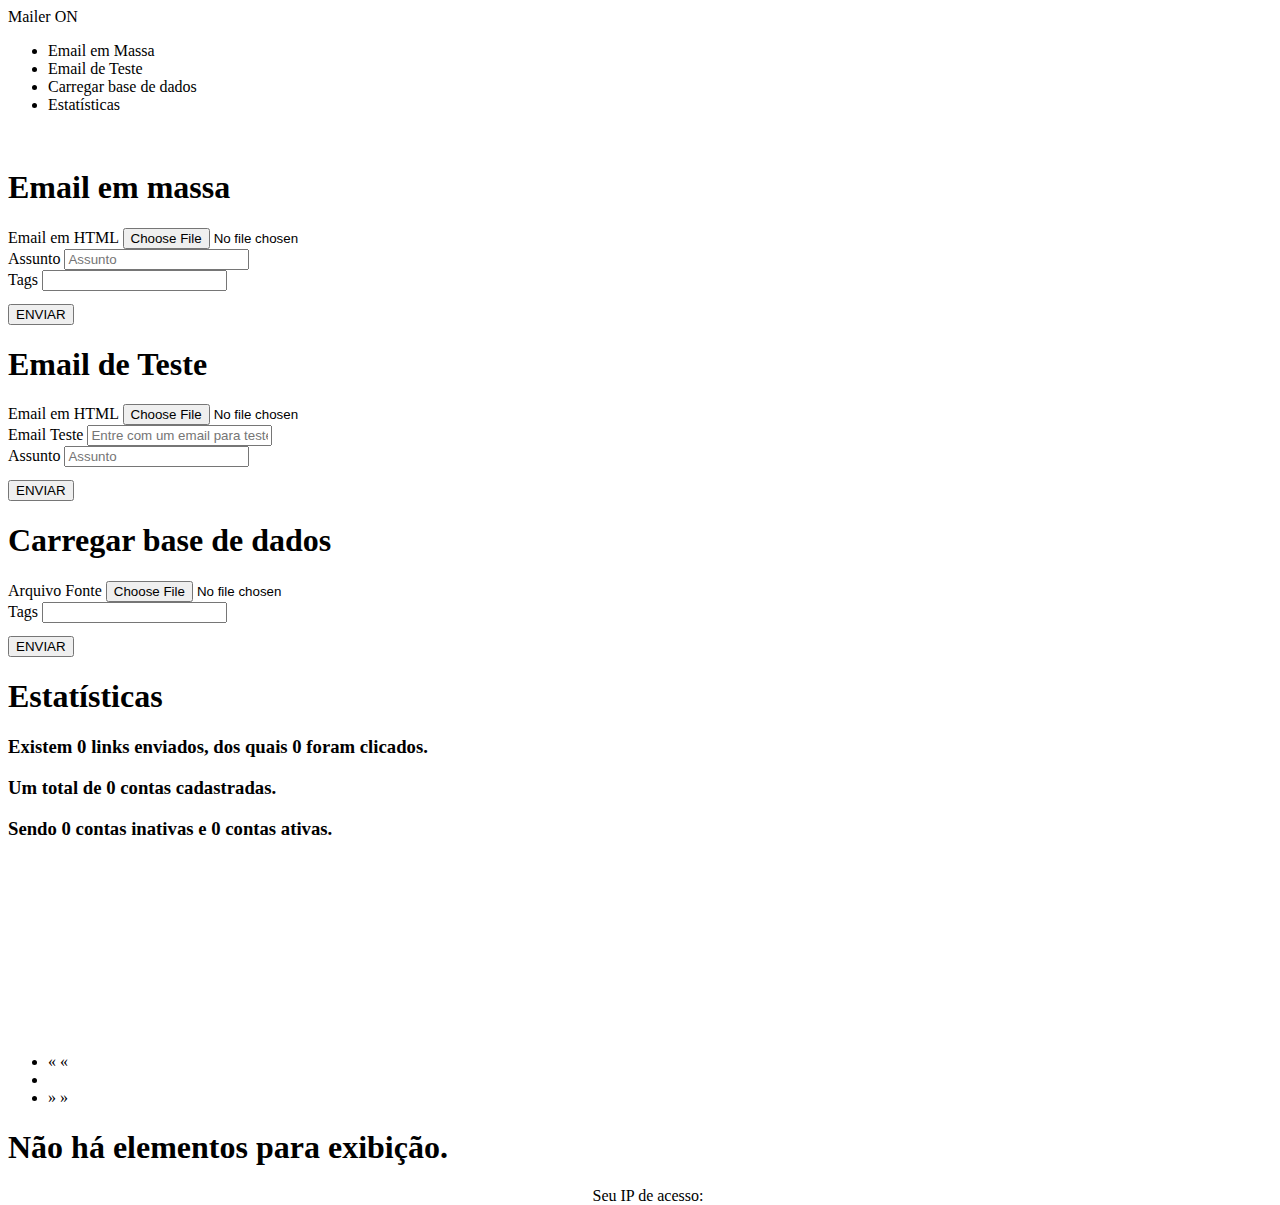
<file: src/main/resources/templates/index.html>
<!DOCTYPE html>
<html>
    <head>
        <meta http-equiv="Content-Type" content="text/html; charset=UTF-8" />
        <title>Mailer ON</title>

        <link th:href="@{/css/bootstrap.css}" type="text/css" rel="stylesheet" />
        <link th:href="@{/css/bootstrap-tagsinput.css}" type="text/css" rel="stylesheet" />

        <script th:src="@{/lib/jquery.min.js}"></script>
        <script th:src="@{/lib/bootstrap.js}"></script>

		<script th:src="@{/lib/typeahead.js}"></script>
        <script th:src="@{/lib/bootstrap-tagsinput.min.js}"></script>

        <style>
            .submit-button {
                margin-top: 1%;
            }

            #lista-retorno-emails {
                overflow: auto;
                height: 70%;
            }

            iframe {
                height: 0px;
                width: 0px;
                border: 0px;
            }

            .navbar-nav li a:hover {
                cursor: pointer;
            }

            .opcao-estatistica {
                margin-top: 30px;
                text-align: center;
            }

            #form-busca-paginas > * {
                margin-top: 10px;
            }

            #form-busca-paginas {
                margin-bottom: 18px;
            }

			.bootstrap-tagsinput {
				width: 100%;
			}

        </style>

    </head>
    <body>
        <div class="container">

            <nav class="navbar navbar-default">
                <div class="container-fluid">
                    <div class="navbar-header">
                        <a class="navbar-brand" th:href="@{/}">Mailer ON</a>
                    </div>
                    <div id="navbar" class="navbar-collapse collapse">
                        <ul class="nav navbar-nav">
                            <li><a th:href="@{/email-em-massa}">Email em Massa</a></li>
                            <li><a th:href="@{/email-teste}">Email de Teste</a></li>
                            <li><a th:href="@{/carregar-base-dados}">Carregar base de dados</a></li>
                            <li><a th:href="@{/estatisticas}">Estatísticas</a></li>
                        </ul>
                    </div>
                </div>
            </nav>

            <iframe name="formtarget" id="formtarget"></iframe>

            <div id="email-em-massa" class="panel panel-default hidden">
                <div class="panel-heading">
                    <h1>Email em massa</h1>
                </div>
                <div class="panel-body">

                    <form onkeypress="return event.keyCode !== 13;" method="POST" action="send-mail-list" id="email-form" target="formtarget" enctype="multipart/form-data">

                        <div class="col-md-12 form-group">
                            <label for="arquivo">Email em HTML</label>
                            <input type="file" accept="text/html" id="arquivo" name="arquivo" />
                        </div>

                        <div class="col-md-12 form-group">
                            <label for="assunto">Assunto</label>
                            <input type="text" class="form-control" id="assunto" name="assunto" placeholder="Assunto" />
                        </div>

						<div class="col-md-12 form-group">
							<label for="arquivo">Tags</label>
							<input name="tags" type="text" class="conta-tags" data-role="tagsinput" />
						</div>

                        <div class="col-md-12">
                            <input type="submit" class="btn btn-default submit-button" value="ENVIAR"/>
                        </div>

                    </form>

                </div>

            </div>

            <div id="email-teste" class="panel panel-default hidden">
                <div class="panel-heading">
                    <h1>Email de Teste</h1>
                </div>
                <div class="panel-body">

                    <form onkeypress="return event.keyCode !== 13;" method="POST" action="send-debug-mail-list" id="email-form" target="formtarget" enctype="multipart/form-data">

                        <div class="col-md-12 form-group">
                            <label for="arquivo">Email em HTML</label>
                            <input type="file" accept="text/html" id="arquivo" name="arquivo" />
                        </div>

                        <div class="col-md-12 form-group">
                            <label for="destino">Email Teste</label>
                            <input type="email" class="form-control" id="destino" name="destino" placeholder="Entre com um email para teste" />
                        </div>

                        <div class="col-md-12 form-group">
                            <label for="assunto">Assunto</label>
                            <input type="text" class="form-control" id="assunto" name="assunto" placeholder="Assunto" />
                        </div>

                        <div class="col-md-12">
							<input type="submit" class="btn btn-default submit-button" value="ENVIAR"/>
                        </div>

                    </form>

                </div>
            </div>

            <div id="carregar-base-dados" class="panel panel-default hidden">
                <div class="panel-heading">
                    <h1>Carregar base de dados</h1>
                </div>
                <div class="panel-body">

                    <form onkeypress="return event.keyCode !== 13;" method="POST" action="load-mail-list" id="email-form" th:action="@{/load-mail-list}" target="formtarget" enctype="multipart/form-data">

                        <div class="col-md-12 form-group">
                            <label for="arquivo">Arquivo Fonte</label>
                            <input type="file" id="arquivo" accept="text/plain" name="arquivo" />
                        </div>

						<div class="col-md-12 form-group">
							<label for="arquivo">Tags</label>
							<input name="tags" type="text" class="conta-tags" data-role="tagsinput" />
						</div>

                        <div class="col-md-12">
                            <input type="submit" class="btn btn-default submit-button" value="ENVIAR" />
                        </div>

                    </form>

                </div>

            </div>

            <div id="estatisticas" class="panel panel-default hidden">

                <div class="panel-heading">
                    <h1>Estatísticas</h1>
                </div>

                <div class="panel-body">

                    <h3>Existem <span th:text="${totalLinks}">0</span> links enviados, dos quais <span th:text="${totalLinksClicados}">0</span> foram clicados.</h3>
                    <h3>Um total de <span th:text="${totalContas}">0</span> contas cadastradas.</h3>
                    <h3>Sendo <span th:text="${contasInativas}">0</span> contas inativas e <span th:text="${contasAtivas}">0</span> contas ativas.</h3>

                    <div class="container">
                        <div class="row">

                            <div class="opcao-estatistica col-md-4">
                                <a th:href="@{/job-list}">
                                    <img th:class="img-circle" th:src="@{/img/jobs.png}" />
                                </a>
                            </div>

                            <div class="opcao-estatistica col-md-4">
                                <a th:href="@{/conta-list}">
                                    <img th:class="img-circle" th:src="@{/img/contas.png}" />
                                </a>
                            </div>

                            <div class="opcao-estatistica col-md-4">
                                <a th:href="@{/link-list}">
                                    <img th:class="img-circle" th:src="@{/img/links.png}" />
                                </a>
                            </div>

                            <div class="opcao-estatistica col-md-4">
                                <a th:href="@{/click-list}">
                                    <img th:class="img-circle" th:src="@{/img/clicks.png}" />
                                </a>
                            </div>

                        </div>

                    </div>

                </div>

            </div>

            <div th:if="${pagina == 'pagination'}" id="pagination" class="panel panel-default hidden">

                <div class="panel-heading" th:with="indexInicioElementos=${(currentIndex - 1) * paginationSize + 1}">
                    <h1 th:if="${page.numberOfElements > 0}" th:text="@{'Exibindo elementos ' + ${indexInicioElementos} + ' até ' + ${indexInicioElementos + page.numberOfElements - 1} + ' de um total de ' + ${page.totalElements} + ' ' + ${paginationTitle}}"></h1>
                    <h1 th:if="${page.numberOfElements == 0}" th:text="@{${page.totalElements} + ' ' + ${paginationTitle}}"></h1>
                </div>

                <div class="panel-body">

                    <!-- http://stackoverflow.com/questions/18490820/spring-thymeleaf-how-to-implement-pagination-for-a-list -->
                    <div th:if="${page.totalElements != 0}" class="table-pagination">
                        <ul class='pagination'>
                            <li th:class="${page.number == 0} ? 'disabled' : ''">
                                <a aria-label="Anterior" th:if="${not page.first}" th:href="@{'/' + ${paginationUrl} + '/' + ${page.number} + '?' + ${queryString != null ? queryString : ''}}">&laquo;</a>
                                <a aria-label="Anterior" th:if="${page.first}">&laquo;</a>
                            </li>

                            <li th:each="pageNo : ${#numbers.sequence(page.number lt 10 ? 1 : page.number - 10, page.number + 10 gt page.totalPages ? page.totalPages : page.number + 10)}" th:class="${(page.number + 1) == pageNo}? 'active' : ''">
                                <a th:if="${(page.number + 1) == pageNo}">
                                    <span th:text="${pageNo}"></span>
                                </a>
                                <a th:if="${not ((page.number + 1) == pageNo)}" th:href="@{'/' + ${paginationUrl} + '/' + ${pageNo} + '?' + ${queryString != null ? queryString : ''}}">
                                    <span th:text="${pageNo}"></span>
                                </a>
                            </li>

                            <li th:class="${page.number + 1 >= page.totalPages} ? 'disabled' : ''">
                                <a aria-label="Próximo" th:if="${not page.last}" th:href="@{'/' + ${paginationUrl} + '/' + ${page.number + 2} + '?' + ${queryString != null ? queryString : ''}}">&raquo;</a>
                                <a aria-label="Próximo" th:if="${page.last}">&raquo;</a>
                            </li>
                        </ul>
                    </div>

                    <div th:replace="'fragments/' + ${paginationUrl}">
                    </div>

                    <div th:if="${page.totalElements == 0}">
                        <h1>Não há elementos para exibição.</h1>
                    </div>

                </div>

            </div>

        </div>

        <script th:inline="javascript">
			/*<![CDATA[*/

			$('.panel').hide();

			function alertaCarregarBaseDeDados(val) {
				alert("Inseridos: " + val);
				location.reload();
			}

			function alertaEmailTeste(val) {
				var msg;

				if (val === "true") {
					msg = "Email enviado!";
				} else if (val === "false") {
					msg = "Erro ao enviar email!";
				} else {
					msg = "Email para envio não cadastrado!";
				}

				alert(msg);
				location.reload();
			}

			function alertaEmailMassa(val) {
				var msg;
				
				if(val === "true") {
					msg = "Job criado!";
				} else {
					msg = "Falha ao criar o Job!";
				}
				
				alert(msg);
				location.reload();
			}

			var pagina = /*[[${pagina}]]*/ "estatisticas";
			$('#' + pagina).removeClass('hidden').show();

			$('.panel').not(':visible').remove();

			$('form .submit-button').on('click', function () {
				$(this).attr('disabled', true);
				$(this).val('ENVIANDO...');
				$(this).parents('form').submit();
			});

			var tags = /*[[${tags}]]*/ [];

			if (tags !== null) {

				var contaTags = new Bloodhound({
					local: tags,
					datumTokenizer: Bloodhound.tokenizers.obj.whitespace('tag'),
					queryTokenizer: Bloodhound.tokenizers.whitespace
				});

				contaTags.initialize();

				$('.conta-tags').tagsinput({
					typeaheadjs: [{
							minLength: 1,
							highlight: true
						},
						{
							minlength: 1,
							displayKey: 'tag',
							valueKey: 'tag',
							name: 'contaTags',
							source: contaTags.ttAdapter()
						}],
					confirmKeys: [13, 32],
					trimValue: true,
					maxTags: 4
				});

			}

			/*]]>*/
        </script>
		
		<div style="width: 100%; position: absolute; margin-bottom: 50px; text-align: center;">
			<span>Seu IP de acesso: </span><span th:text="${#httpServletRequest.getHeader('x-forwarded-for') == null ? #httpServletRequest.remoteAddr : #httpServletRequest.getHeader('x-forwarded-for')}"></span>
		</div>
		
    </body>
</html>
</file>
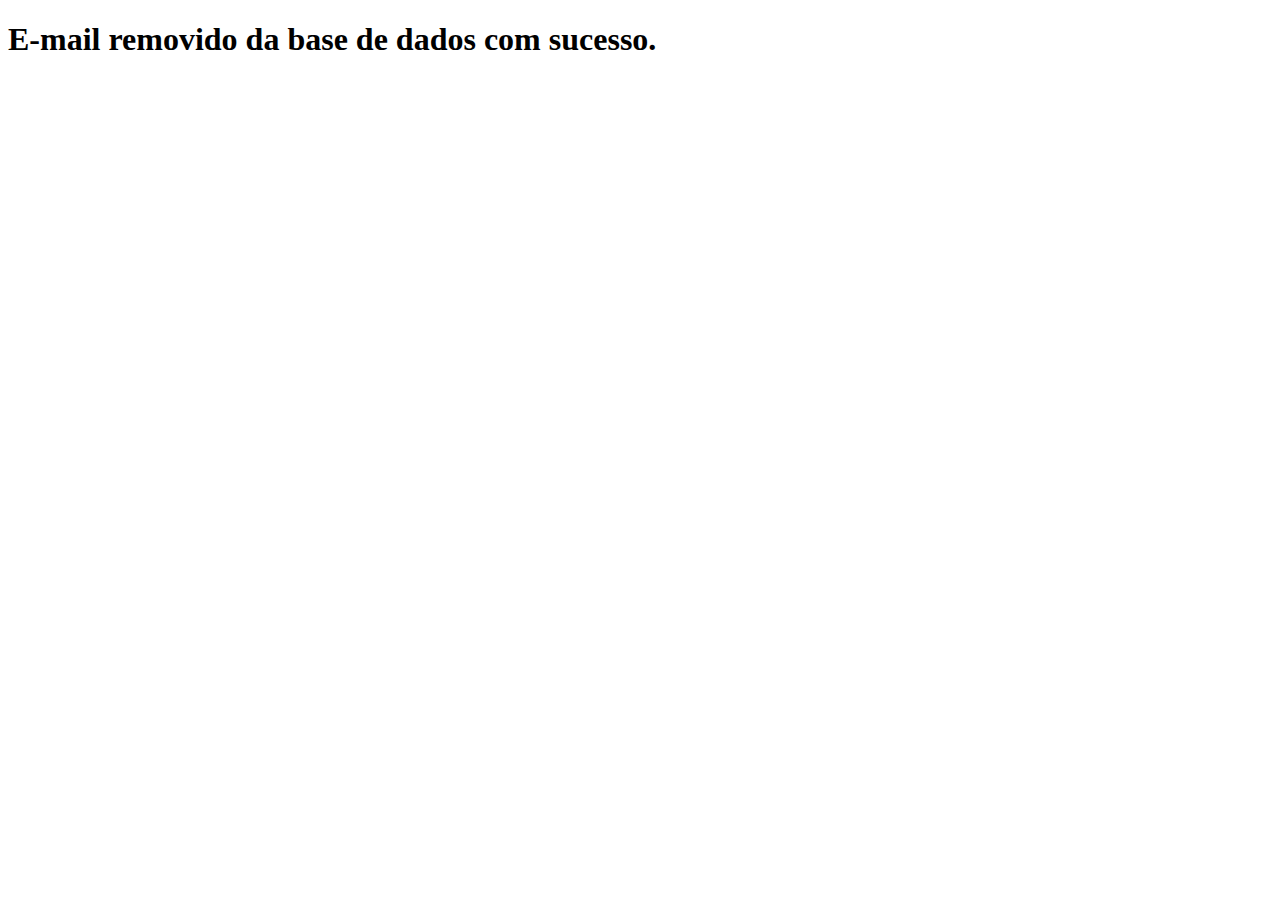
<file: src/main/resources/templates/unsub.html>
<!DOCTYPE html>
<html>
	<head>
		<title>Removendo e-mail da base de dados da Divisão de Atividades Educacionais do Observatório Nacional - DAED</title>
	</head>
	<body>
		<h1>E-mail removido da base de dados com sucesso.</h1>
	</body>
</html>
</file>
